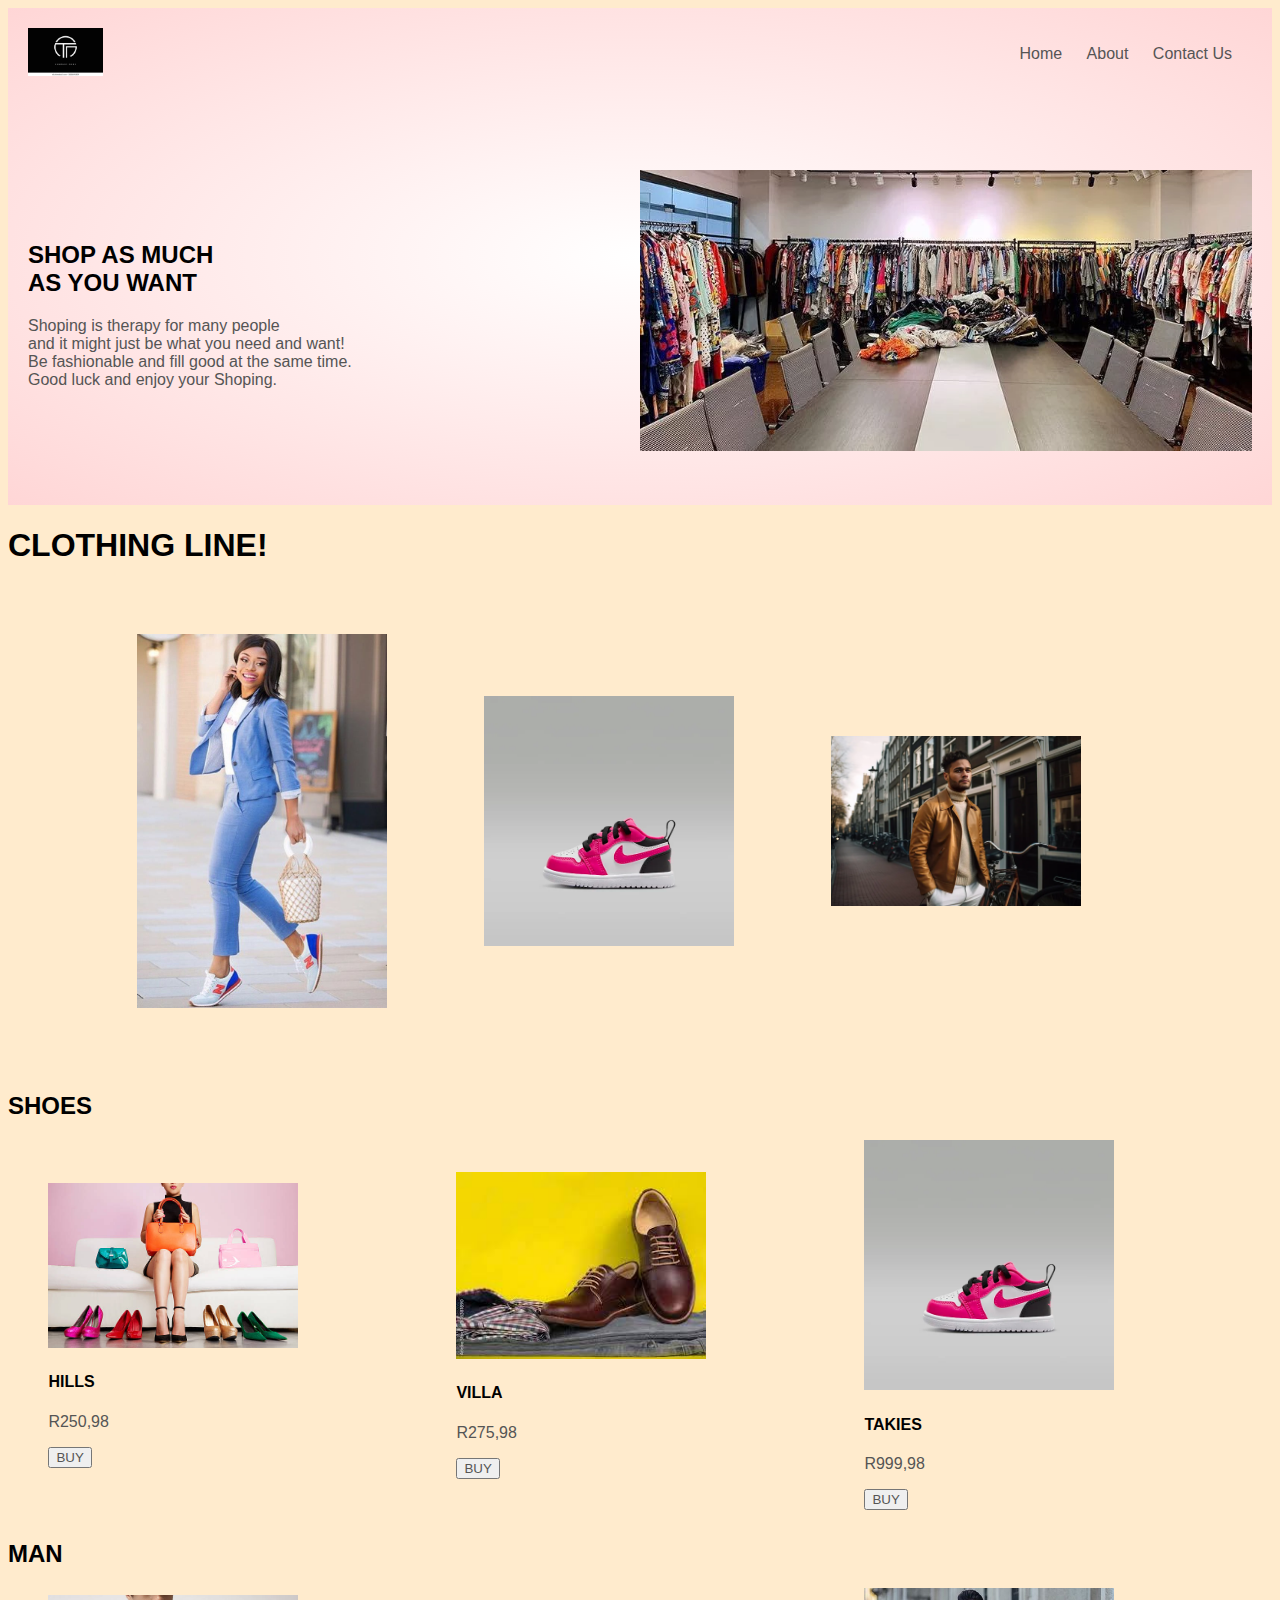
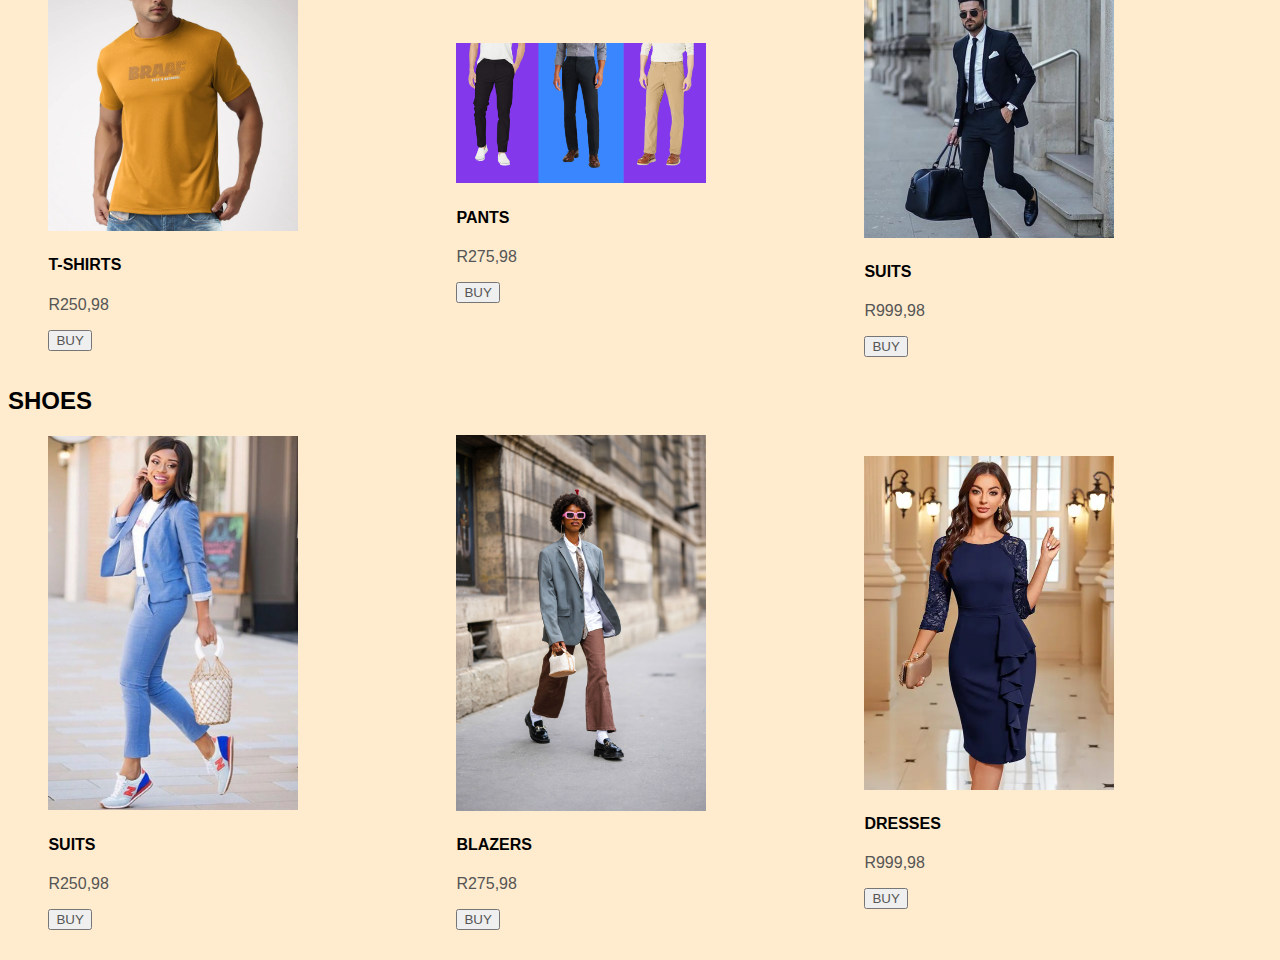
<file: Module-1-Assessment-6/index.html>
<!DOCTYPE html>
<html lang="en">
<head>
    <meta charset="UTF-8">

    <meta name="viewport" content="width=device-width, initial-scale=1.0">
    <link rel="stylesheet" href="./style.css">
    <title>Document</title>
</head>
<body>  
<div class="header">

<div class="main">
    <div id="navbar">
    <div class="logo">
        <img src="logo1q.webp" width="75px">   
       </div>  
<nav>
<ul>
<li><a href="#">Home</a></li>
<li><a href="about.html">About</a></li>
<li><a href="contact.html">Contact Us</a></li>
</ul>    
</nav>
</div> 
<div class="row">
    <div class="col1">
    <h2>SHOP AS MUCH <br> AS YOU WANT</h2>
    <p>Shoping is therapy for many people <br> and it might just be what you need and want! <br>Be fashionable and fill good at the same time.<br>Good luck and enjoy your Shoping. </p>   
    </div> 
    <div class="col1">
    <img src="main.webp">   
    </div>   
   </div>
   </div> 
</div>
<h1>CLOTHING LINE!</h1>

<div class="container">
 <div class="cont">
    <div class="row">
        <div class="col2">
        <img src="image/girl6.jpg"> 
        </div>  
        <div class="col2">
       <img src="image/girl2.webp">   
        </div> 
       <div class="col2">
       <img src="images/man4.webp">   
       </div> 
 </div>
 </div>   
</div> 




<div class="container-1">
 <h2>SHOES</h2>  
 <div class="row">
    <div class="col2">
    <img src="image/girl4.jpg">
    <h4>HILLS</h4> 
    <p>R250,98</p> 
    <button><a href="img1.html">BUY</a></button>
    </div>
<div class="col2">
    <img src="images/man5.jpeg">
    <h4>VILLA</h4> 
    <p>R275,98</p> 
    <button ><a href="img2.html">BUY</a></button>  
</div>

<div class="col2">
    <img src="image/girl2.webp">
    <h4>TAKIES</h4> 
    <p>R999,98</p>   
    <button ><a href="img3.html">BUY</a></button>  
</div>  
</div>


<div class="container-2" >
    <h2>MAN</h2>  
   <div class="row">
       <div class="col2">
       <img src="images/maleT.webp">
       <h4>T-SHIRTS</h4> 
       <p>R250,98</p> 
       <button ><a href="img4.html">BUY</a></button>  
       </div>
   <div class="col2">
       <img src="images/maleP.png">
       <h4>PANTS</h4> 
       <p>R275,98</p> 
       <button ><a href="img5.html">BUY</a></button>    
   </div>
   <div class="col2">
       <img src="images/maleS.jpg">
       <h4>SUITS</h4> 
       <p>R999,98</p>   
       <button ><a href="img6.html">BUY</a></button>  
   </div>  
   </div>




   <div class="container-3" >
    <h2>SHOES</h2>  
   <div class="row">
       <div class="col2">
       <img src="image/girl6.jpg">
       <h4>SUITS</h4> 
       <p>R250,98</p> 
       <button ><a href="img7.html">BUY</a></button>  
       </div>
   <div class="col2">
       <img src="image/girl7.jpg">
       <h4>BLAZERS</h4> 
       <p>R275,98</p> 
       <button ><a href="img8.html">BUY</a></button>   
   </div>
   <div class="col2">
       <img src="image/girl8.webp">
       <h4>DRESSES</h4> 
       <p>R999,98</p>   
       <button ><a href="img9.html">BUY</a></button>  
   </div>  
   </div>







</body>
</html>
</file>
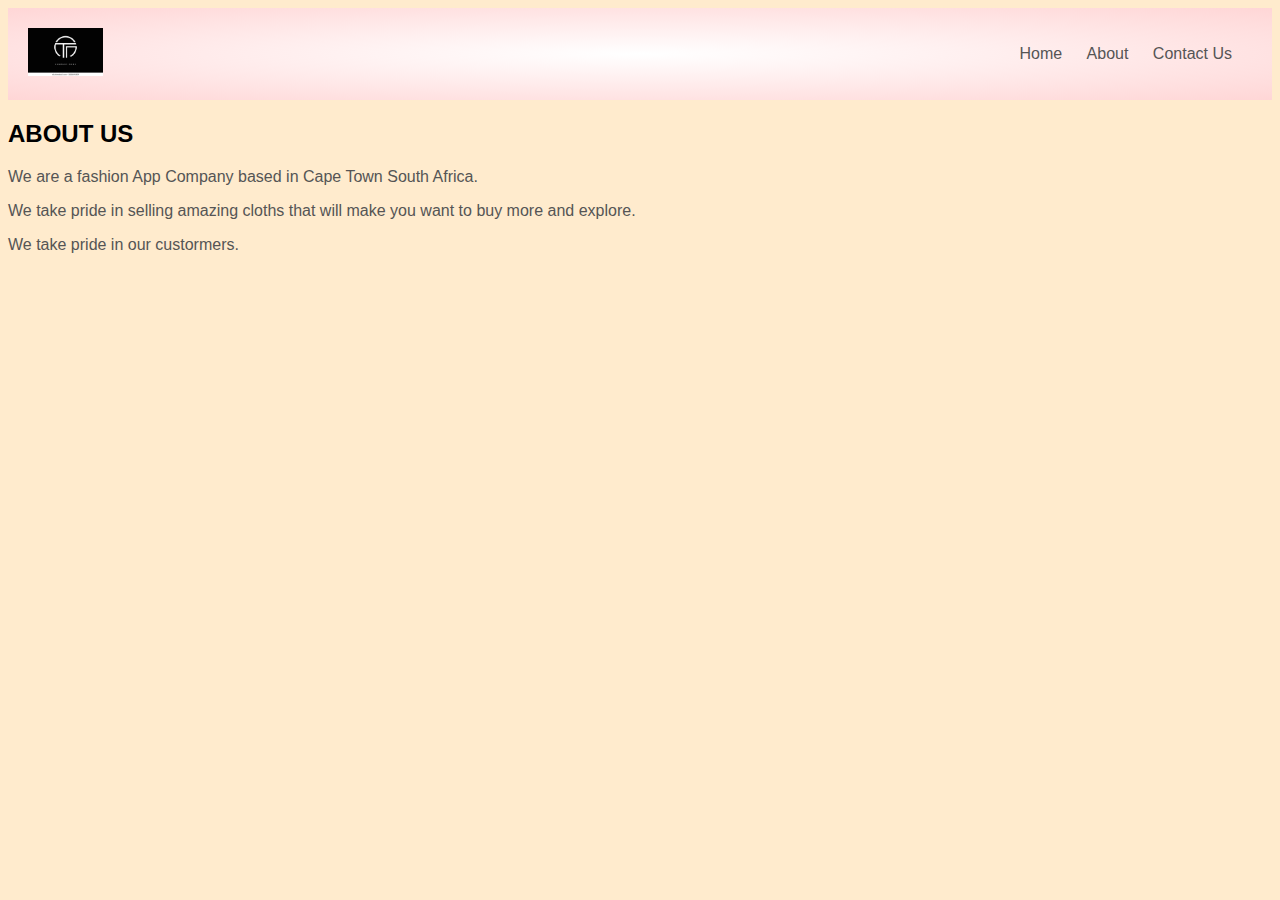
<file: Module-1-Assessment-6/about.html>
<!DOCTYPE html>
<html lang="en">
<head>
    <meta charset="UTF-8">
    <meta name="viewport" content="width=device-width, initial-scale=1.0">
    <link rel="stylesheet" href="./style.css">
    <title>Document</title>
</head>
<body>
    <div class="main" id="header">
        <div id="navbar">
        <div class="logo">
            <img src="logo1q.webp" width="75px">   
           </div>  
    <nav>
    <ul>
    <li><a href="index.html">Home</a></li>
    <li><a href="#">About</a></li>
    <li><a href="contact.html">Contact Us</a></li>
    </ul>    
    </nav>
    </div>
    </div>  
    
    <h2>ABOUT US</h2>
    <P>We are a fashion App Company based in Cape Town South Africa.</P>
    <p>We take pride in selling amazing cloths that will make you want to buy more and explore.</p>
    <p>We take pride in our custormers.</p>  
    
</body>
</html>
</file>
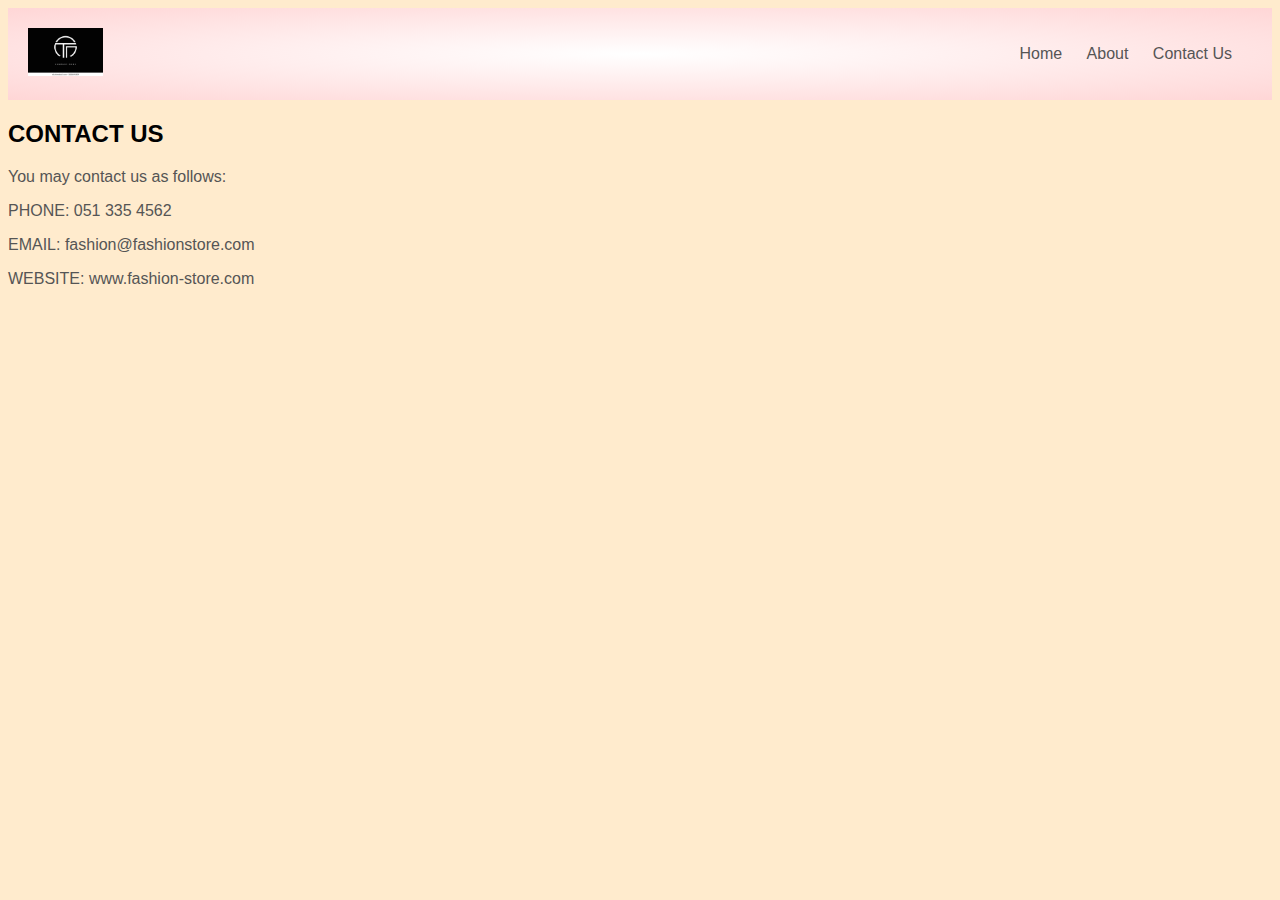
<file: Module-1-Assessment-6/contact.html>
<!DOCTYPE html>
<html lang="en">
<head>
    <meta charset="UTF-8">
    <meta name="viewport" content="width=device-width, initial-scale=1.0">
    <link rel="stylesheet" href="./style.css">
    <title>Document</title>
</head>
<body>
    <div class="main" id="header">
        <div id="navbar">
        <div class="logo">
            <img src="logo1q.webp" width="75px">   
           </div>  
    <nav>
    <ul>
    <li><a href="index.html">Home</a></li>
    <li><a href="about.html">About</a></li>
    <li><a href="#">Contact Us</a></li>
    </ul>    
    </nav>
    </div>
    </div>
    
     
    <h2>CONTACT US</h2>
    <P>You may  contact us as follows:</P>
    <p>PHONE: 051 335 4562</p>
    <P>EMAIL: fashion@fashionstore.com</P>
    <p>WEBSITE: www.fashion-store.com</p>
</body>
</html>
</file>
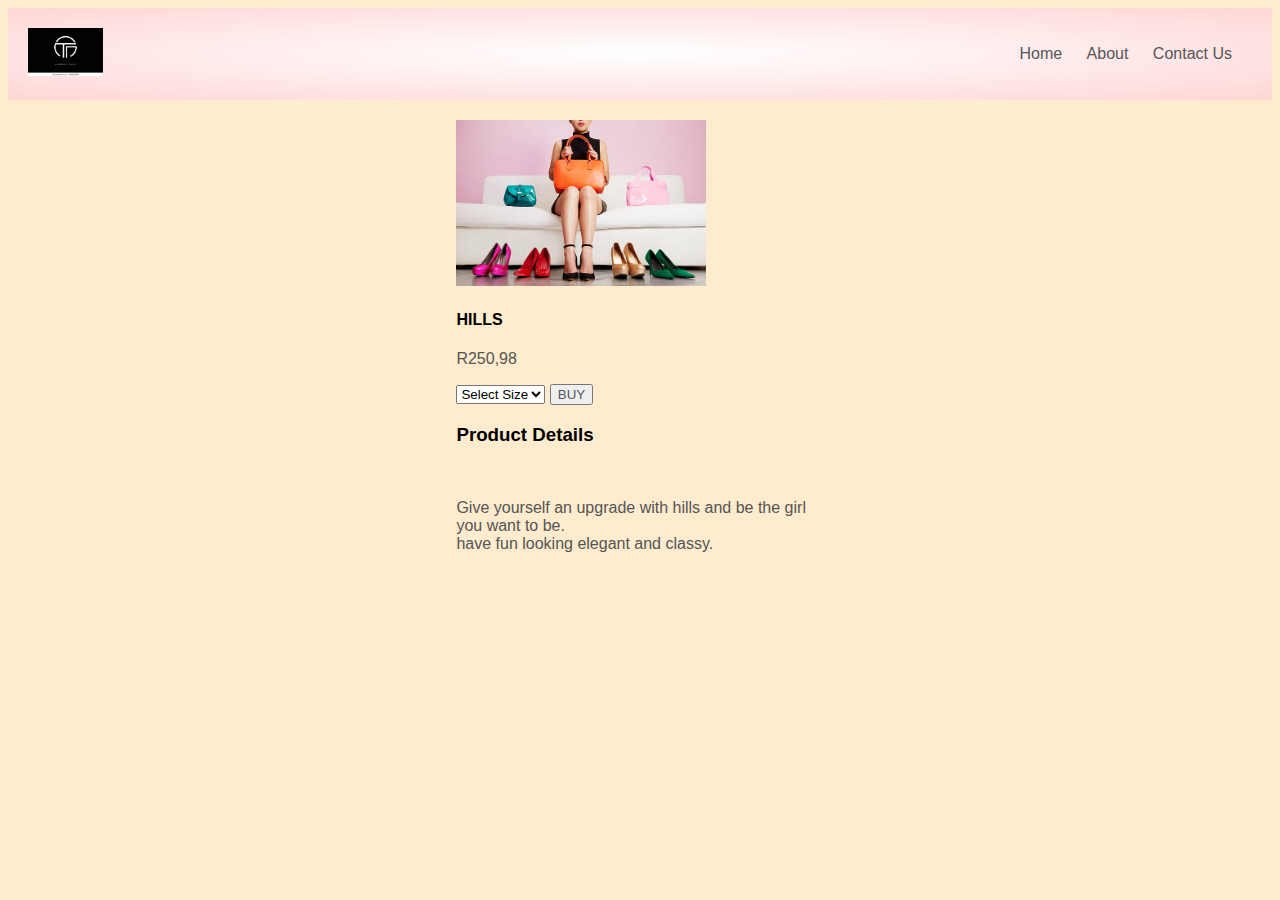
<file: Module-1-Assessment-6/img1.html>
<!DOCTYPE html>
<html lang="en">
<head>
    <meta charset="UTF-8">
    <meta name="viewport" content="width=device-width, initial-scale=1.0">
    <link rel="stylesheet" href="./style.css">
    <title>Document</title>
</head>
<body>
        <div class="main" id="header">
            <div id="navbar">
            <div class="logo">
                <img src="logo1q.webp" width="75px">   
               </div>  
        <nav>
        <ul>
        <li><a href="index.html">Home</a></li>
        <li><a href="about.html">About</a></li>
        <li><a href="contact.html">Contact Us</a></li>
        </ul>    
        </nav>
        </div>
        </div> 

    <div class="row">
        <div class="col2">
        <img src="image/girl4.jpg">
        <h4>HILLS</h4> 
        <p>R250,98</p>
        <select>
            <option>Select Size</option>
            <option>SMALL</option>
            <option>MEDUIM</option>
            <option>LARGE</option>
            <option>XL</option>
            <option>XXL</option>
        </select> 
        <button ><a href="img1.html">BUY</a></button>
        <h3>Product Details</h3>
        <br>
        <p>Give yourself an upgrade with hills and be the girl you want to be.<br>have fun looking elegant and classy. </p>
        </div>  
        </div>
</body>
</html>
</file>
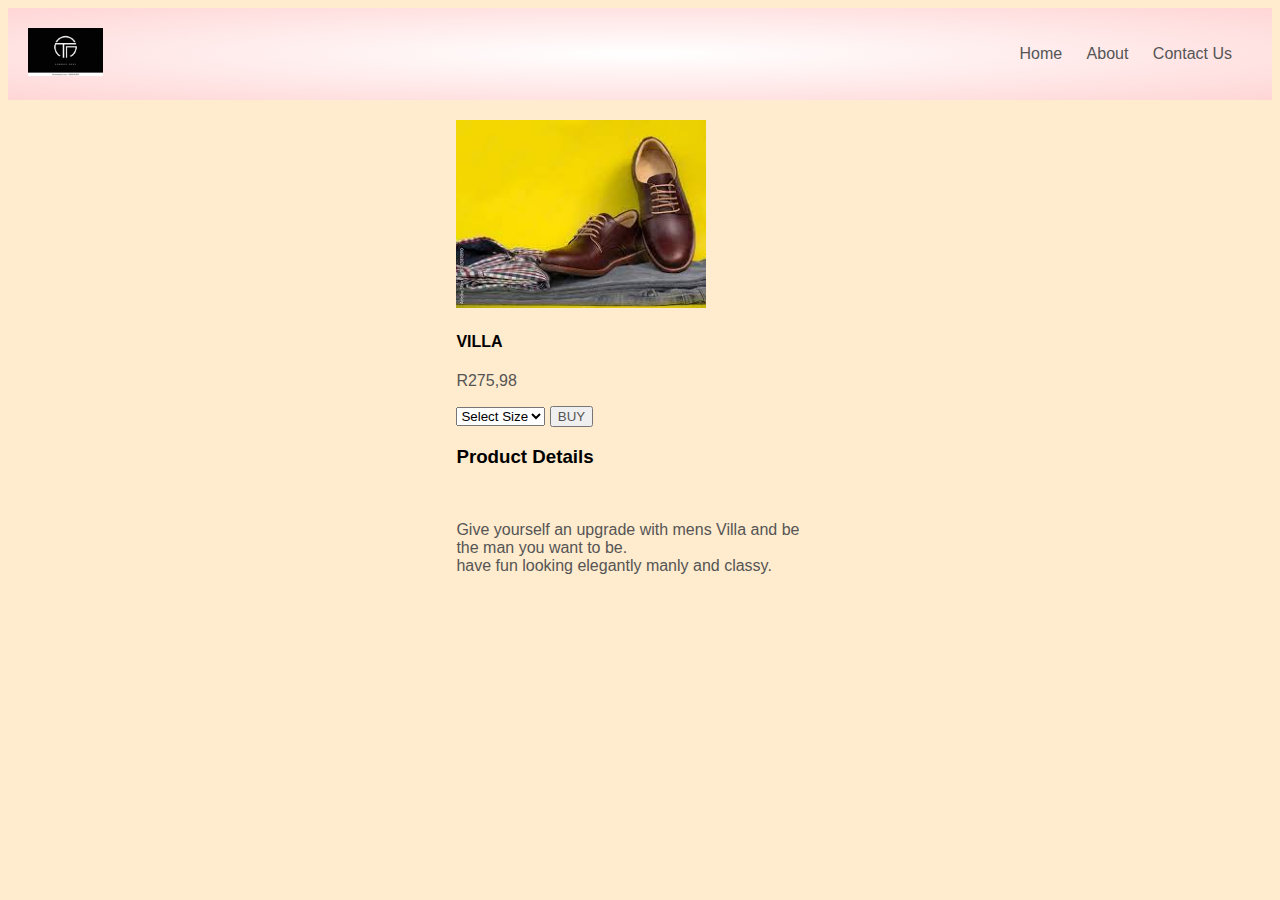
<file: Module-1-Assessment-6/img2.html>
<!DOCTYPE html>
<html lang="en">
<head>
    <meta charset="UTF-8">
    <meta name="viewport" content="width=device-width, initial-scale=1.0">
    <link rel="stylesheet" href="./style.css">
    <title>Document</title>
</head>
<body>
  
    <div class="main" id="header">
        <div id="navbar">
        <div class="logo">
            <img src="logo1q.webp" width="75px">   
           </div>  
    <nav>
    <ul>
    <li><a href="index.html">Home</a></li>
    <li><a href="about.html">About</a></li>
    <li><a href="contact.html">Contact Us</a></li>
    </ul>    
    </nav>
    </div>
    </div> 


    <div class="row">
    <div class="col2">
        <img src="images/man5.jpeg">
        <h4>VILLA</h4> 
        <p>R275,98</p>  

        <select>
            <option>Select Size</option>
            <option>SMALL</option>
            <option>MEDUIM</option>
            <option>LARGE</option>
            <option>XL</option>
            <option>XXL</option>
        </select> 
        <button ><a href="img2.html">BUY</a></button>
        <h3>Product Details</h3>
        <br>
        <p>Give yourself an upgrade with mens Villa and be the man you want to be.<br>have fun looking elegantly manly and classy. </p>
    </div>
    </div>
</body>
</html>
</file>
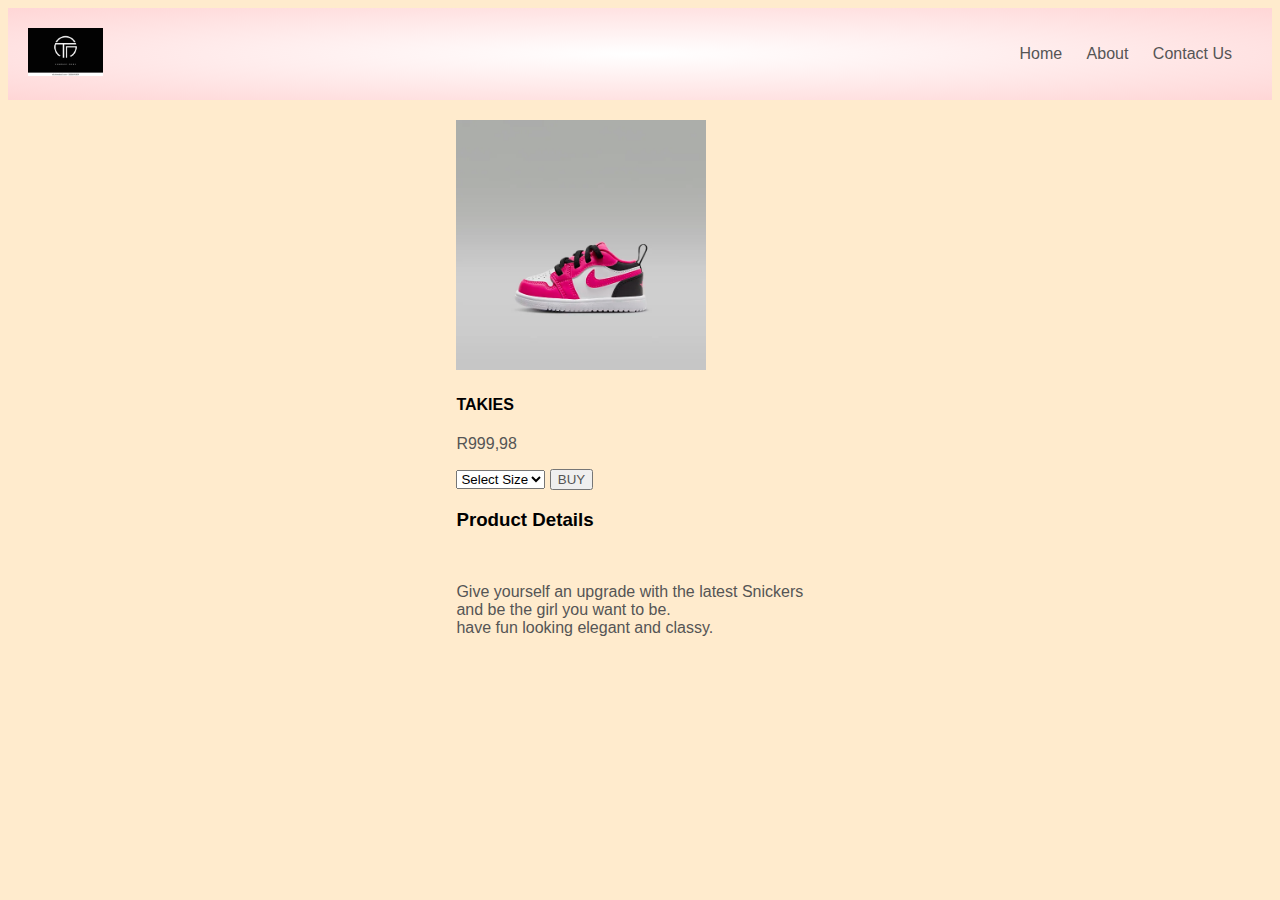
<file: Module-1-Assessment-6/img3.html>
<!DOCTYPE html>
<html lang="en">
<head>
    <meta charset="UTF-8">
    <meta name="viewport" content="width=device-width, initial-scale=1.0">
    <link rel="stylesheet" href="./style.css">
    <title>Document</title>
</head>
<body>
    
    <div class="main" id="header">
        <div id="navbar">
        <div class="logo">
            <img src="logo1q.webp" width="75px">   
           </div>  
    <nav>
    <ul>
    <li><a href="index.html">Home</a></li>
    <li><a href="about.html">About</a></li>
    <li><a href="contact.html">Contact Us</a></li>
    </ul>    
    </nav>
    </div>
    </div> 
    <div class="row">
    <div class="col2">
        <img src="image/girl2.webp">
        <h4>TAKIES</h4> 
        <p>R999,98</p>   
        
        <select>
            <option>Select Size</option>
            <option>SMALL</option>
            <option>MEDUIM</option>
            <option>LARGE</option>
            <option>XL</option>
            <option>XXL</option>
        </select> 
        <button ><a href="img3.html">BUY</a></button>
        <h3>Product Details</h3>
        <br>
        <p>Give yourself an upgrade with the latest Snickers and be the girl you want to be.<br>have fun looking elegant and classy. </p>
    </div>  
    </div>
</body>
</html>
</file>
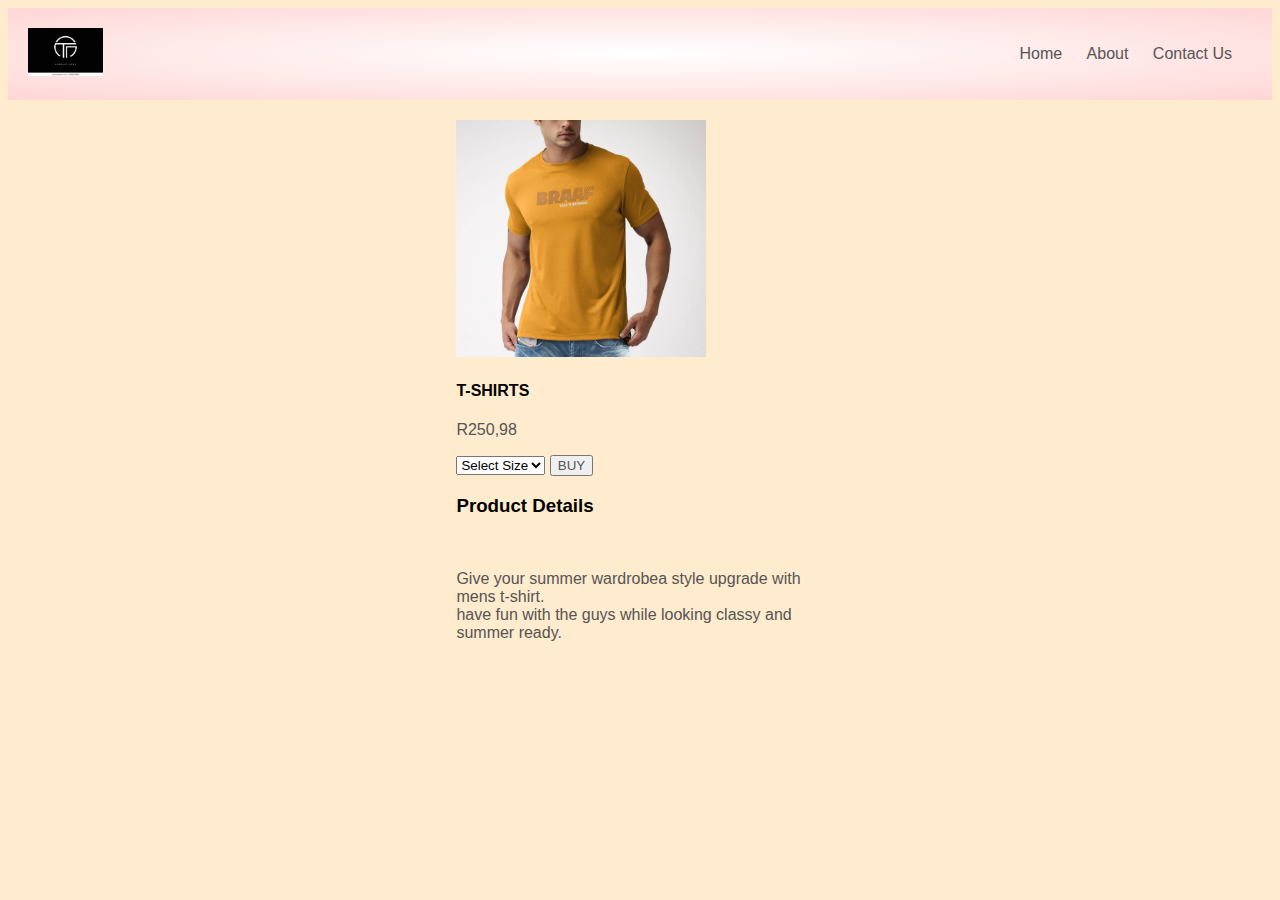
<file: Module-1-Assessment-6/img4.html>
<!DOCTYPE html>
<html lang="en">
<head>
    <meta charset="UTF-8">
    <meta name="viewport" content="width=device-width, initial-scale=1.0">
    <link rel="stylesheet" href="./style.css">
    <title>Document</title>
</head>
<body>
   
    <div class="main" id="header">
        <div id="navbar">
        <div class="logo">
            <img src="logo1q.webp" width="75px">   
           </div>  
    <nav>
    <ul>
    <li><a href="index.html">Home</a></li>
    <li><a href="about.html">About</a></li>
    <li><a href="contact.html">Contact Us</a></li>
    </ul>    
    </nav>
    </div>
    </div>
    <div class="row">
    <div class="col2">
        <img src="images/maleT.webp">
        <h4>T-SHIRTS</h4> 
        <p>R250,98</p> 
        
        <select>
            <option>Select Size</option>
            <option>SMALL</option>
            <option>MEDUIM</option>
            <option>LARGE</option>
            <option>XL</option>
            <option>XXL</option>
        </select> 
        <button ><a href="img4.html">BUY</a></button>
        <h3>Product Details</h3>
        <br>
        <p>Give your summer wardrobea style upgrade with mens t-shirt.<br>have fun with the guys while looking classy and summer ready. </p>
        </div>
        </div>
</body>
</html>
</file>
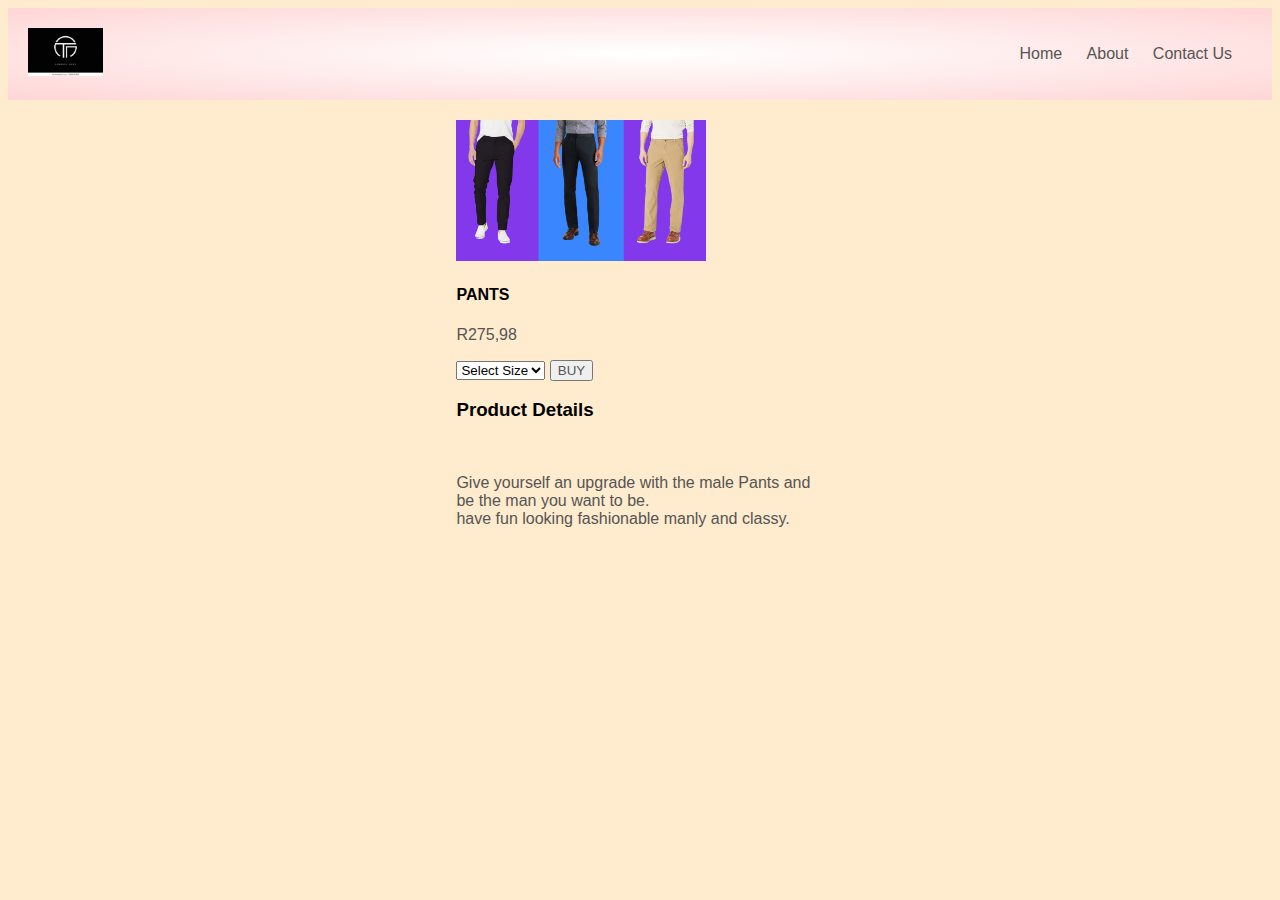
<file: Module-1-Assessment-6/img5.html>
<!DOCTYPE html>
<html lang="en">
<head>
    <meta charset="UTF-8">
    <meta name="viewport" content="width=device-width, initial-scale=1.0">
    <link rel="stylesheet" href="./style.css">
    <title>Document</title>
</head>
<body>
   
    <div class="main" id="header">
        <div id="navbar">
        <div class="logo">
            <img src="logo1q.webp" width="75px">   
           </div>  
    <nav>
    <ul>
    <li><a href="index.html">Home</a></li>
    <li><a href="about.html">About</a></li>
    <li><a href="contact.html">Contact Us</a></li>
    </ul>    
    </nav>
    </div>
    </div>
    
    <div class="row">
    <div class="col2">
        <img src="images/maleP.png">
        <h4>PANTS</h4> 
        <p>R275,98</p> 
        
        <select>
            <option>Select Size</option>
            <option>SMALL</option>
            <option>MEDUIM</option>
            <option>LARGE</option>
            <option>XL</option>
            <option>XXL</option>
        </select> 
        <button ><a href="img5.html">BUY</a></button>
        <h3>Product Details</h3>
        <br>
        <p>Give yourself an upgrade with the male Pants and be the man you want to be.<br>have fun looking fashionable manly and classy. </p>    
    </div>
    </div>
</body>
</html>
</file>
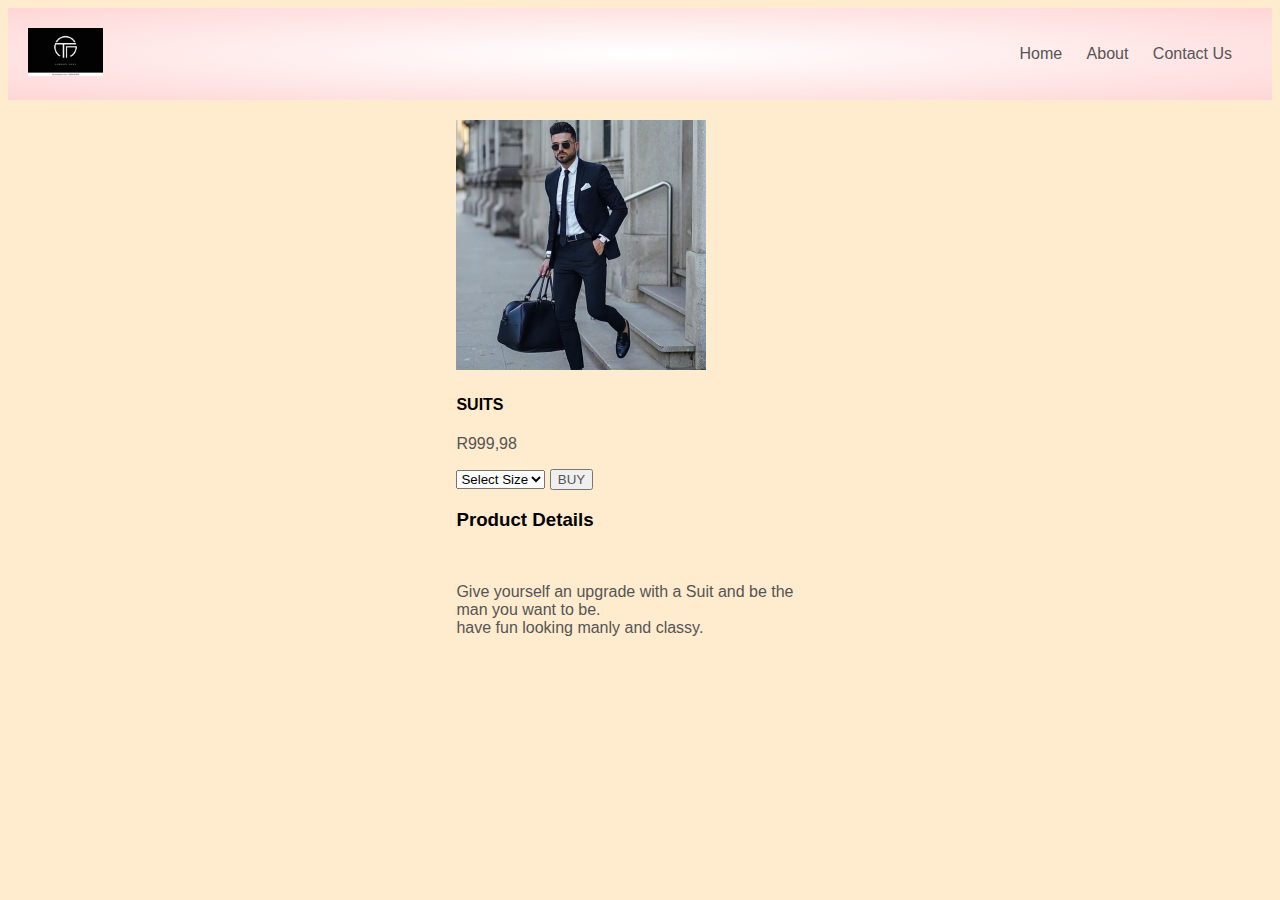
<file: Module-1-Assessment-6/img6.html>
<!DOCTYPE html>
<html lang="en">
<head>
    <meta charset="UTF-8">
    <meta name="viewport" content="width=device-width, initial-scale=1.0">
    <link rel="stylesheet" href="./style.css">
    <title>Document</title>
</head>
<body>
   
    <div class="main" id="header">
        <div id="navbar">
        <div class="logo">
            <img src="logo1q.webp" width="75px">   
           </div>  
    <nav>
    <ul>
    <li><a href="index.html">Home</a></li>
    <li><a href="about.html">About</a></li>
    <li><a href="contact.html">Contact Us</a></li>
    </ul>    
    </nav>
    </div>
    </div>
    
    <div class="row">
    <div class="col2">
        <img src="images/maleS.jpg">
        <h4>SUITS</h4> 
        <p>R999,98</p>   
    
        <select>
            <option>Select Size</option>
            <option>SMALL</option>
            <option>MEDUIM</option>
            <option>LARGE</option>
            <option>XL</option>
            <option>XXL</option>
        </select> 
        <button ><a href="img6.html">BUY</a></button>
        <h3>Product Details</h3>
        <br>
        <p>Give yourself an upgrade with a Suit and be the man you want to be.<br>have fun looking manly and classy. </p>  
    </div>  
    </div>
</body>
</html>
</file>
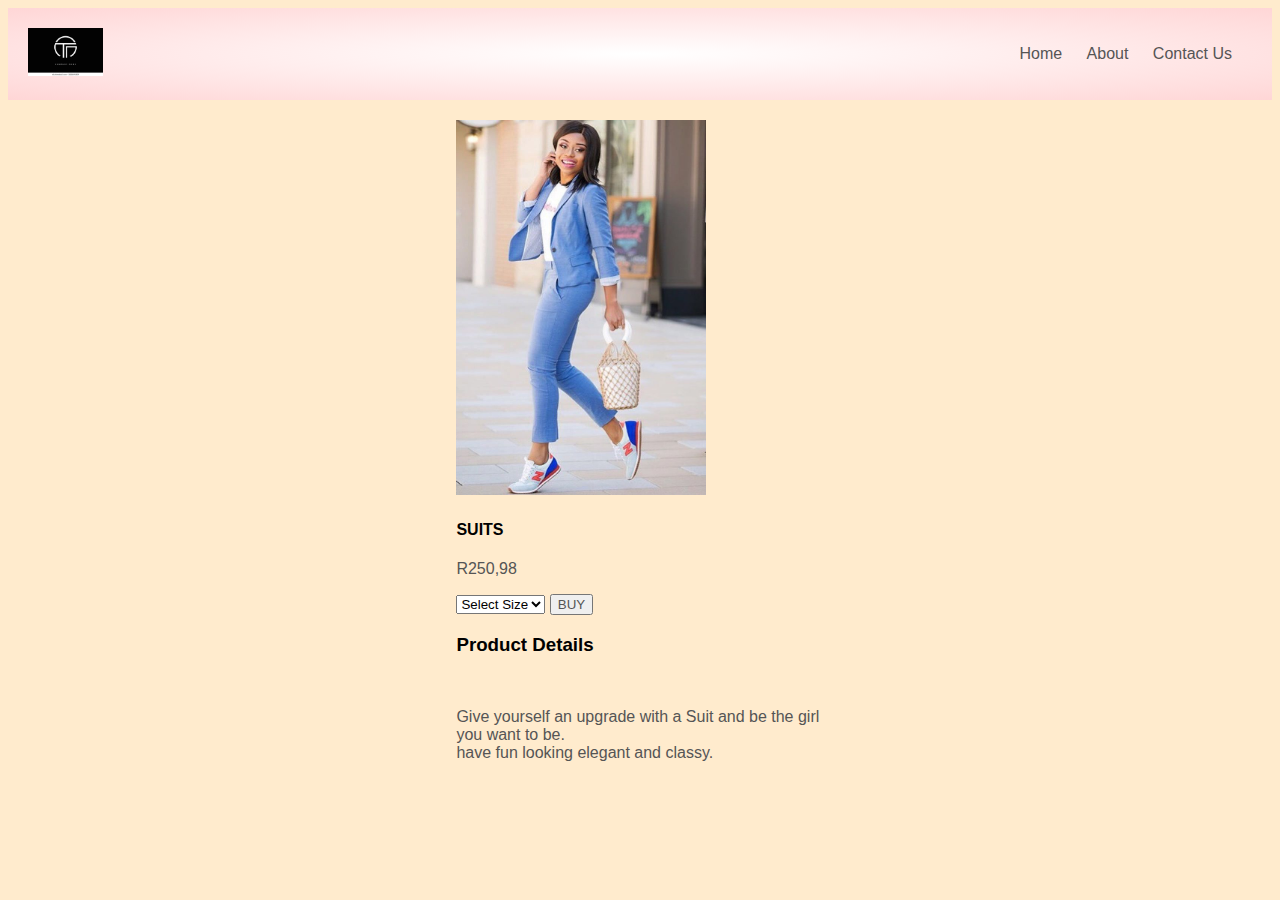
<file: Module-1-Assessment-6/img7.html>
<!DOCTYPE html>
<html lang="en">
<head>
    <meta charset="UTF-8">
    <meta name="viewport" content="width=device-width, initial-scale=1.0">
    <link rel="stylesheet" href="./style.css">
    <title>Document</title>
</head>
<body>
   
    <div class="main" id="header">
        <div id="navbar">
        <div class="logo">
            <img src="logo1q.webp" width="75px">   
           </div>  
    <nav>
    <ul>
    <li><a href="index.html">Home</a></li>
    <li><a href="about.html">About</a></li>
    <li><a href="contact.html">Contact Us</a></li>
    </ul>    
    </nav>
    </div>
    </div> 
    <div class="row">
    <div class="col2">
        <img src="image/girl6.jpg">
        <h4>SUITS</h4> 
        <p>R250,98</p> 
        
        <select>
            <option>Select Size</option>
            <option>SMALL</option>
            <option>MEDUIM</option>
            <option>LARGE</option>
            <option>XL</option>
            <option>XXL</option>
        </select> 
        <button ><a href="img7.html">BUY</a></button>
        <h3>Product Details</h3>
        <br>
        <p>Give yourself an upgrade with a Suit and be the girl you want to be.<br>have fun looking elegant and classy. </p> 
        </div>
        </div>
</body>
</html>
</file>
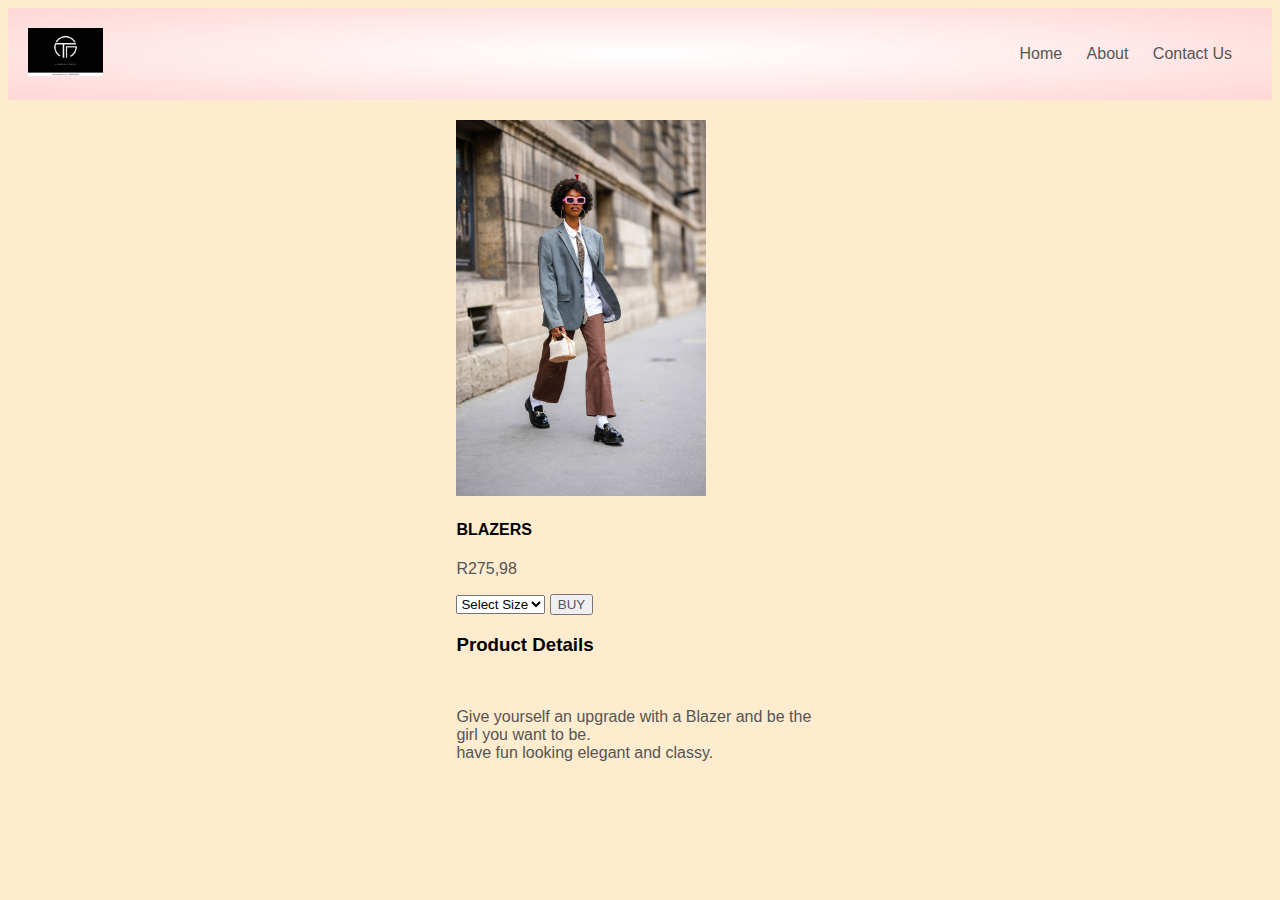
<file: Module-1-Assessment-6/img8.html>
<!DOCTYPE html>
<html lang="en">
<head>
    <meta charset="UTF-8">
    <meta name="viewport" content="width=device-width, initial-scale=1.0">
    <link rel="stylesheet" href="./style.css">
    <title>Document</title>
</head>
<body>
   
    <div class="main" id="header">
        <div id="navbar">
        <div class="logo">
            <img src="logo1q.webp" width="75px">   
           </div>  
    <nav>
    <ul>
    <li><a href="index.html">Home</a></li>
    <li><a href="about.html">About</a></li>
    <li><a href="contact.html">Contact Us</a></li>
    </ul>    
    </nav>
    </div>
    </div>  
    <div class="row">
    <div class="col2">
        <img src="image/girl7.jpg">
        <h4>BLAZERS</h4> 
        <p>R275,98</p> 
        
        <select>
            <option>Select Size</option>
            <option>SMALL</option>
            <option>MEDUIM</option>
            <option>LARGE</option>
            <option>XL</option>
            <option>XXL</option>
        </select> 
        <button ><a href="img8.html">BUY</a></button>
        <h3>Product Details</h3>
        <br>
        <p>Give yourself an upgrade with a Blazer and be the girl you want to be.<br>have fun looking elegant and classy. </p>  
    </div>
    </div>
</body>
</html>
</file>
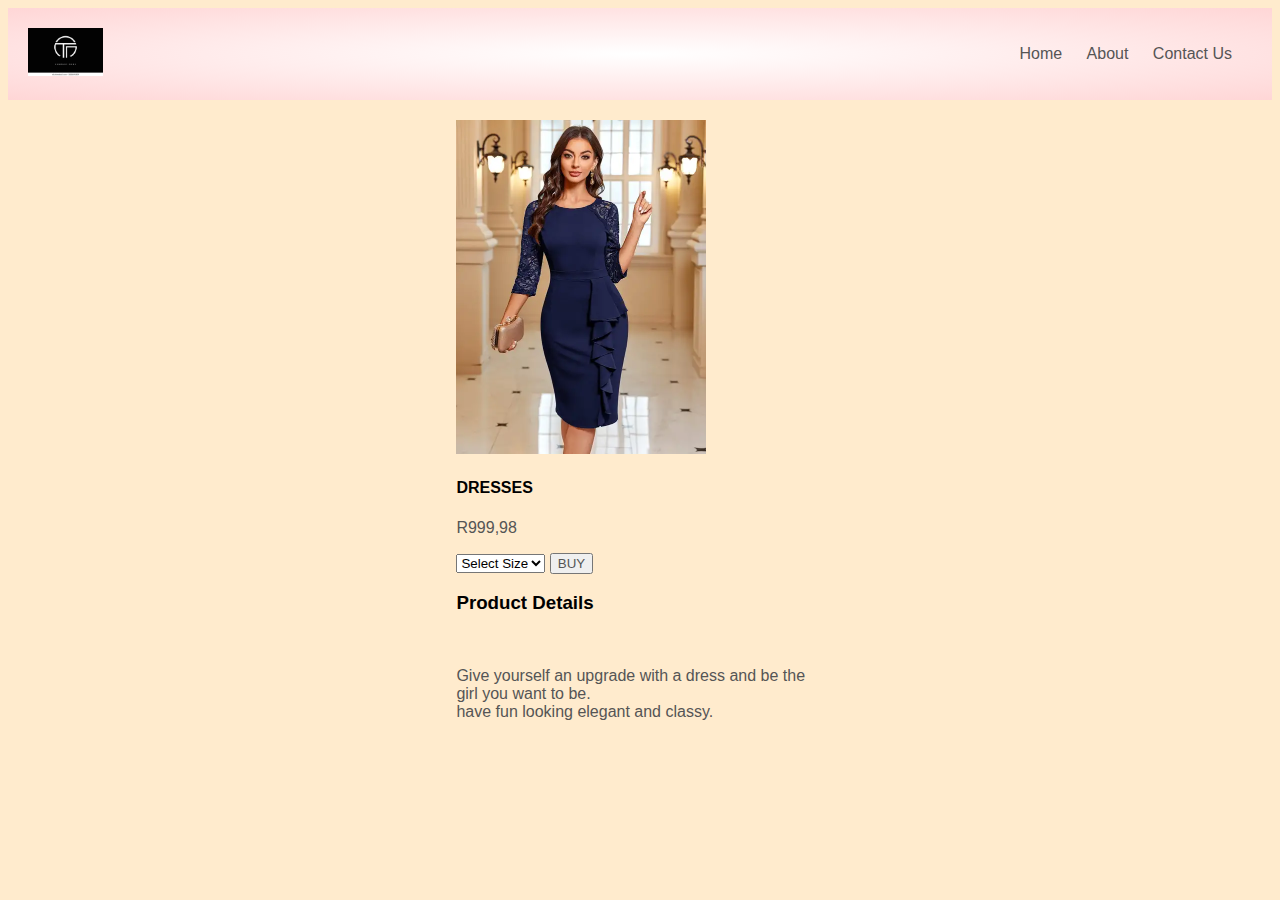
<file: Module-1-Assessment-6/img9.html>
<!DOCTYPE html>
<html lang="en">
<head>
    <meta charset="UTF-8">
    <meta name="viewport" content="width=device-width, initial-scale=1.0">
    <link rel="stylesheet" href="./style.css">
    <title>Document</title>
</head>
<body>
    
    <div class="main" id="header">
        <div id="navbar">
        <div class="logo">
            <img src="logo1q.webp" width="75px">   
           </div>  
    <nav>
    <ul>
    <li><a href="index.html">Home</a></li>
    <li><a href="about.html">About</a></li>
    <li><a href="contact.html">Contact Us</a></li>
    </ul>    
    </nav>
    </div>
    </div>
    <div class="row">
    <div class="col2">
        <img src="image/girl8.webp">
        <h4>DRESSES</h4> 
        <p>R999,98</p>   
    
        <select>
            <option>Select Size</option>
            <option>SMALL</option>
            <option>MEDUIM</option>
            <option>LARGE</option>
            <option>XL</option>
            <option>XXL</option>
        </select> 
        <button ><a href="img9.html">BUY</a></button>
        <h3>Product Details</h3>
        <br>
        <p>Give yourself an upgrade with a dress and be the girl you want to be.<br>have fun looking elegant and classy. </p>  
    </div>
    </div> 
</body>
</html>
</file>
<file: Module-1-Assessment-6/style.css>
body{
    font-family: 'Poppins', sans-serif;
    background-color: blanchedalmond;
}
#navbar{
    display: flex;
    align-items: center;
    padding: 20px;
}
nav{
    flex: 1;
    text-align: right;
}
nav ul{
    display: inline-block;
    list-style-type: none;
}
 nav ul li{
    display: inline-block;
    margin-right: 20px;
}
a{
    text-decoration: none;
    color: #555;
}
p{
    color: #555;
}
#main{
    max-width: 1300px;
    margin: auto;
    padding-left: 25px;
    padding-right: 25px;
}
.header{
    background: radial-gradient(#fff,#ffd6d6);
}
.row{
    display: flex;
    align-items: center;
    flex-wrap: wrap;
    justify-content: space-around;
    margin: 20px;
}
.col1{
    flex-basis: 50%;
    min-width: 300px;
}
.col1 img{
    max-width: 100%;
    padding:50px 0 ;
}
.container{
    margin: 70px 0 ;
}
.col2{
    flex-basis: 30%;
    min-width: 150px;
    margin-bottom: 10px;
}
.col2 img{
    width: 250px;
}
.cont{
    max-width: 1080px;
    margin: auto;
    padding-left: 25px;
    padding-right: 25px;
}
#header{
    background: radial-gradient(#fff,#ffd6d6);
}
</file>
